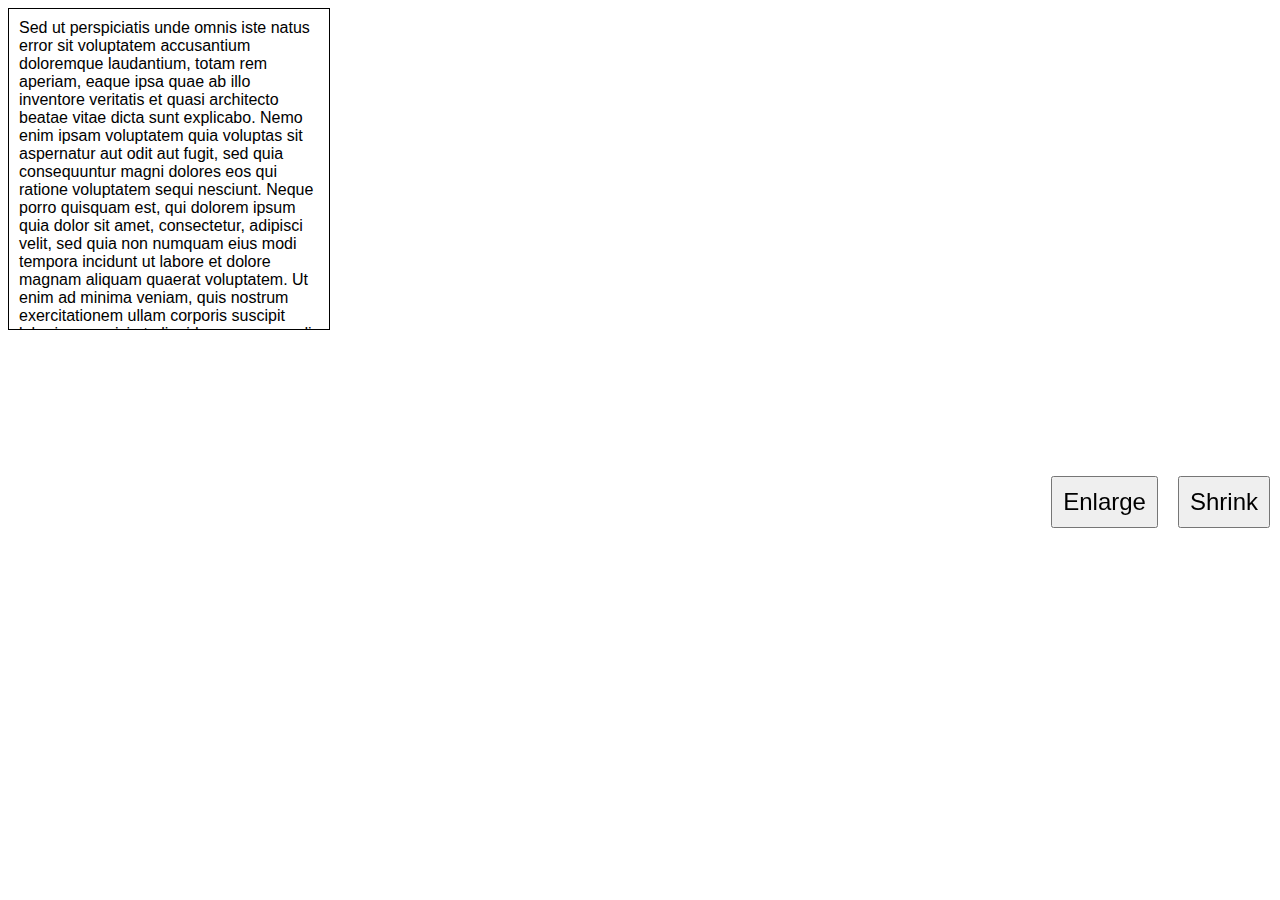
<file: assignment-03/index.html>
<!DOCTYPE html>
<html lang="en">
<head>
   <meta charset="utf-8">
   <title>Enlarge/Shrink Div/Box Assignment</title>
   <link rel="stylesheet" href="css/style.css">
</head>
<body>
   <div>Sed ut perspiciatis unde omnis iste natus error sit voluptatem accusantium doloremque laudantium, totam rem aperiam, eaque ipsa quae ab illo inventore veritatis et quasi architecto beatae vitae dicta sunt explicabo. Nemo enim ipsam voluptatem quia voluptas sit aspernatur aut odit aut fugit, sed quia consequuntur magni dolores eos qui ratione voluptatem sequi nesciunt. Neque porro quisquam est, qui dolorem ipsum quia dolor sit amet, consectetur, adipisci velit, sed quia non numquam eius modi tempora incidunt ut labore et dolore magnam aliquam quaerat voluptatem. Ut enim ad minima veniam, quis nostrum exercitationem ullam corporis suscipit laboriosam, nisi ut aliquid ex ea commodi consequatur? Quis autem vel eum iure reprehenderit qui in ea voluptate velit esse quam nihil molestiae consequatur, vel illum qui dolorem eum fugiat quo voluptas nulla pariatur?</div>
   <p><button id="enlarge-div">Enlarge</button><button id="shrink-div">Shrink</button></p>
   <script src="js/app.js"></script>
</body>
</html>
</file>
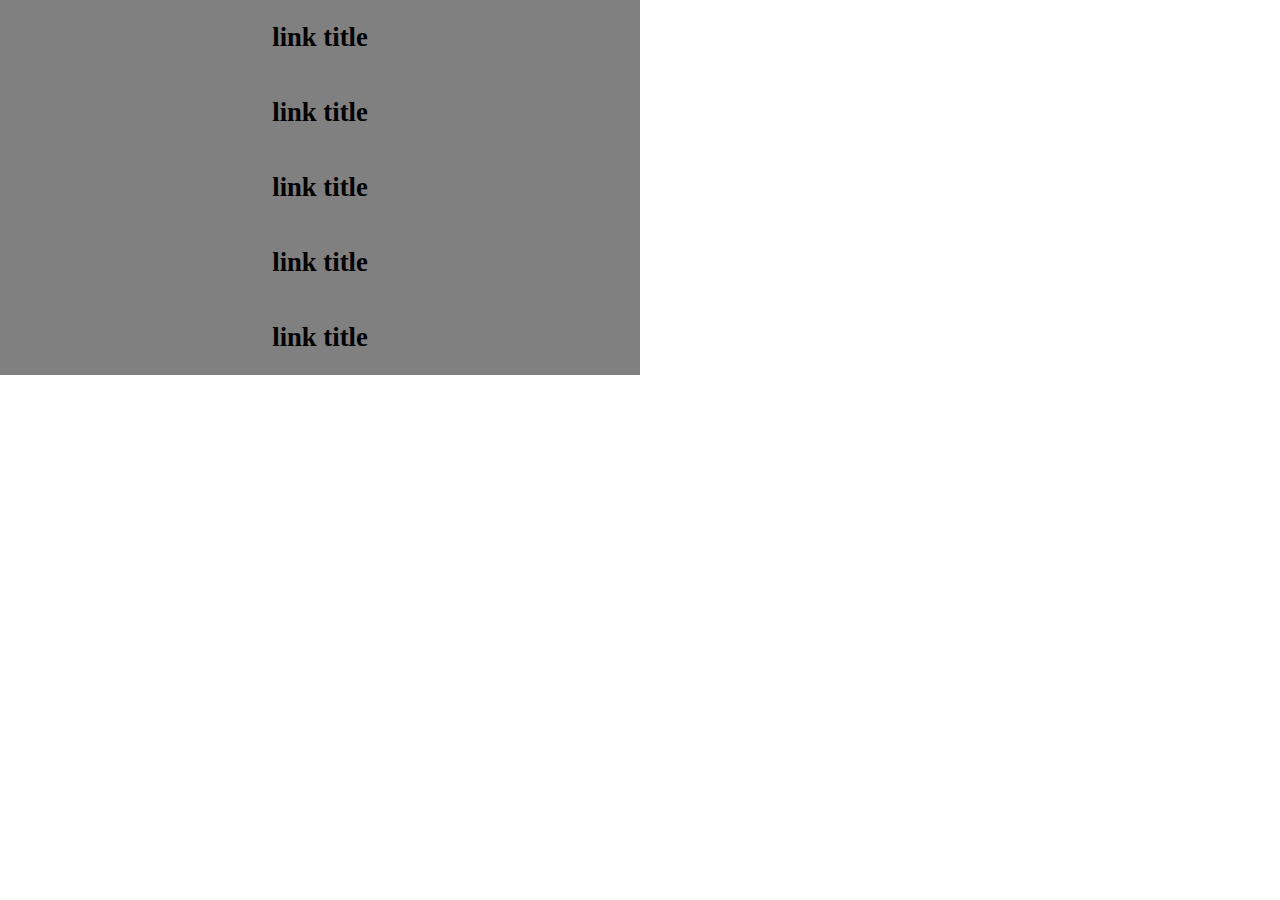
<file: assignment-04/index.html>
<!DOCTYPE html>
<html>
<head>
  <title></title>
  <link rel="stylesheet" type="text/css" href="css/style.css">
</head>
<body>
  <ul id="accordion">
    <li class="menu-link">
      <h2 class="menu-h2">link title</h2>
      <ul class="menu-list">
        <li>lorem ipsum</li>
        <li>lorem ipsum</li>
        <li>lorem ipsum</li>
        <li>lorem ipsum</li>
        <li>lorem ipsum</li>
      </ul>
    </li>
    <li class="menu-link">
      <h2 class="menu-h2">link title</h2>
      <ul class="menu-list">
        <li>lorem ipsum</li>
        <li>lorem ipsum</li>
        <li>lorem ipsum</li>
        <li>lorem ipsum</li>
        <li>lorem ipsum</li>
      </ul>
    </li>
    <li class="menu-link">
      <h2 class="menu-h2">link title</h2>
      <ul class="menu-list">
        <li>lorem ipsum</li>
        <li>lorem ipsum</li>
        <li>lorem ipsum</li>
        <li>lorem ipsum</li>
        <li>lorem ipsum</li>
      </ul>
    </li>
    <li class="menu-link">
      <h2 class="menu-h2">link title</h2>
      <ul class="menu-list">
        <li>lorem ipsum</li>
        <li>lorem ipsum</li>
        <li>lorem ipsum</li>
        <li>lorem ipsum</li>
        <li>lorem ipsum</li>
      </ul>
    </li>
    <li class="menu-link">
      <h2 class="menu-h2">link title</h2>
      <ul class="menu-list">
        <li>lorem ipsum</li>
        <li>lorem ipsum</li>
        <li>lorem ipsum</li>
        <li>lorem ipsum</li>
        <li>lorem ipsum</li>
      </ul>
    </li>
  </ul>
  <script src="js/scripts.js"></script>
<body>
</html>
</file>
<file: assignment-03/css/style.css>
body {
   font-family: sans-serif;
}

div {
   padding: 10px;
   width: 300px;
   height: 300px;
   border: 1px solid black;
   overflow: hidden;
}

p {
   position: fixed;
   top: 50%;
   right: 0;
}

button {
   font-size: 1.5rem;
   padding: 10px;
   margin: 10px;
}
</file>
<file: assignment-04/css/style.css>
* {
  margin: 0;
  padding: 0;
  list-style-type: none;
  text-decoration: none;
}

#accordion {
  width: 50%;
}

.menu-link {
}

.menu-link h2 {
  line-height: 75px;
  font-size: 20pt;
  background-color: gray;
  text-align: center;
}

.menu-list {
  height: 0px;
  overflow: hidden;
  transition: 1s;
  background-color: black;

}

.menu-list li {
  line-height: 50px;
  color: white;
}
</file>
